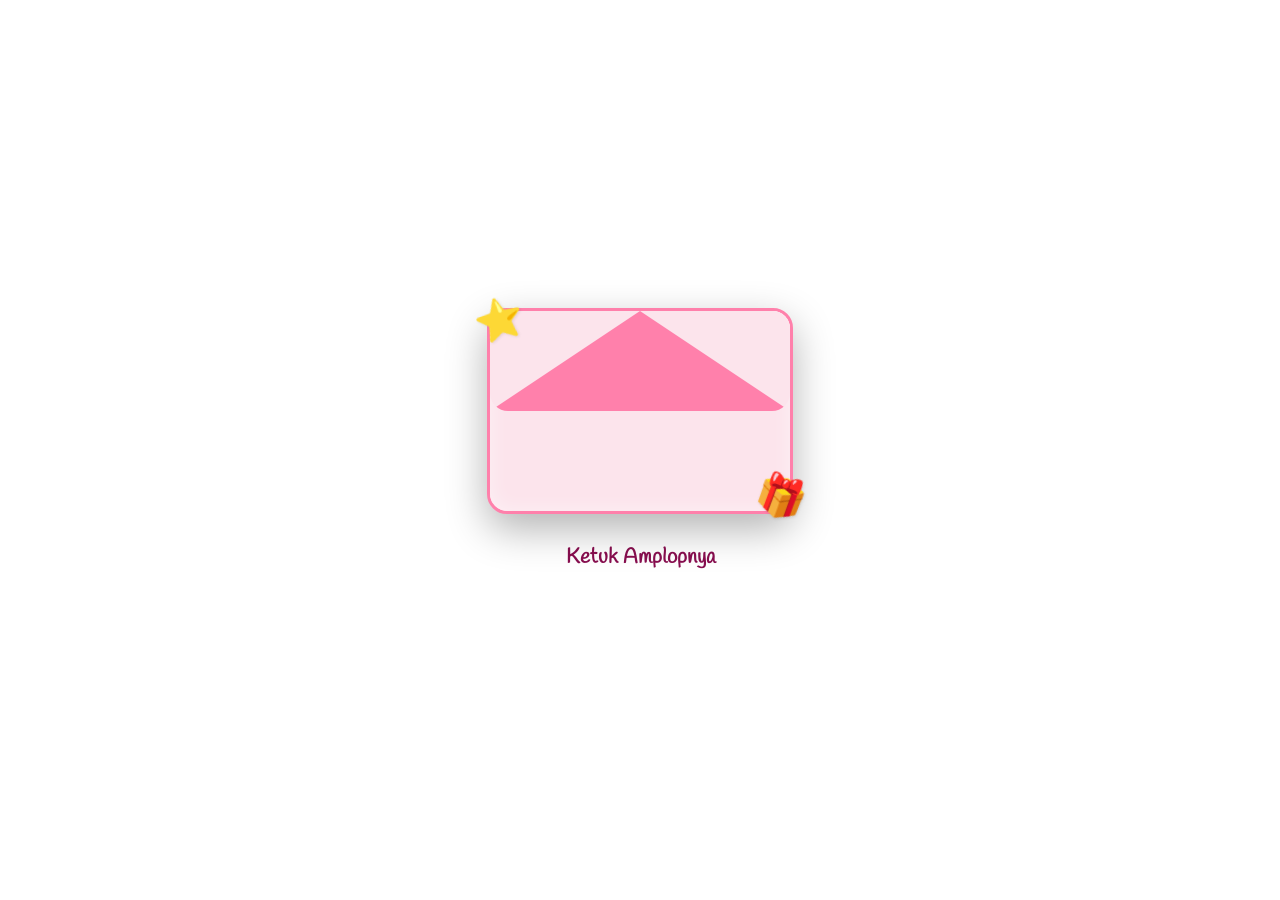
<file: index.html>
<!DOCTYPE html>
<html lang="id">
<head>
    <meta charset="UTF-8">
    <meta name="viewport" content="width=device-width, initial-scale=1.0">
    <title>Pesan Khusus Untukmu ❤️</title>
    
    <link href="https://fonts.googleapis.com/css2?family=Handlee&display=swap" rel="stylesheet">
    
    <link rel="stylesheet" href="envelope-style.css">
</head>
<body>

    <div class="envelope-container" id="envelopeContainer">
        <div class="envelope" id="envelope">
            
            <div class="sticker left-top">⭐</div>
            <div class="sticker right-bottom">🎁</div>
            
            <div class="envelope-front"></div>
            <div class="envelope-back"></div>
            <div class="envelope-flap"></div>
            <div class="envelope-message">
                <h2>Untukmu, Bidadariku!</h2>
                <p>Ayo, buka! Ada pesan istimewa menantimu!</p>
            </div>
        </div>
        <p class="instruction">Ketuk Amplopnya</p>
    </div>

    <script src="envelope-script.js"></script>
</body>
</html>
</file>
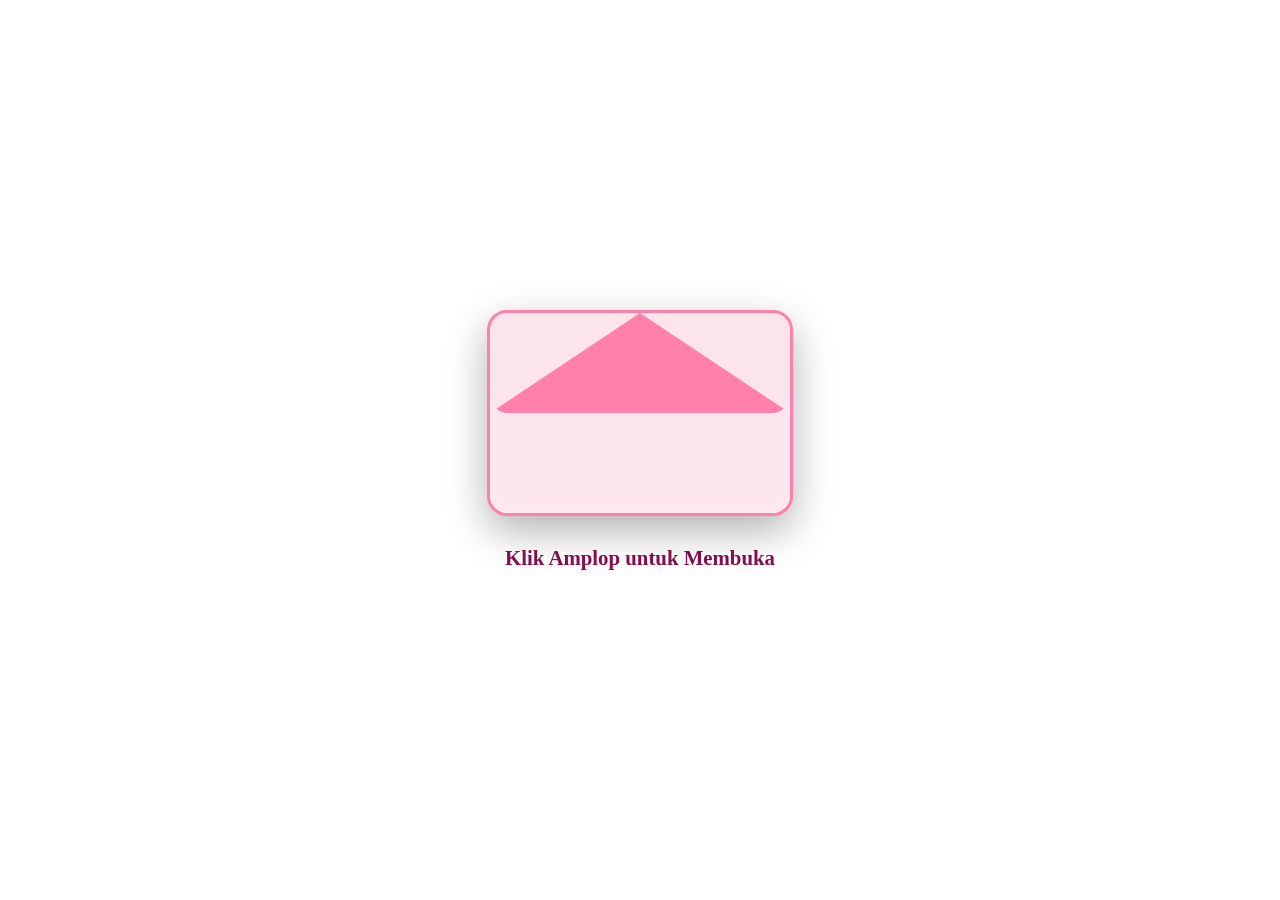
<file: welcome.html>
<!DOCTYPE html>
<html lang="id">
<head>
    <meta charset="UTF-8">
    <meta name="viewport" content="width=device-width, initial-scale=1.0">
    <title>Pesan Khusus Untukmu ❤️</title>
    <link rel="stylesheet" href="envelope-style.css">
</head>
<body>

    <div class="envelope-container" id="envelopeContainer">
        <div class="envelope" id="envelope">
            <div class="envelope-front"></div>
            <div class="envelope-back"></div>
            <div class="envelope-flap"></div>
            <div class="envelope-message">
                <h2>Untukmu, [Nama Pasangan]</h2>
                <p>Ada pesan istimewa menantimu!</p>
            </div>
        </div>
        <p class="instruction">Klik Amplop untuk Membuka</p>
    </div>

    <script src="envelope-script.js"></script>
</body>
</html>
</file>
<file: envelope-style.css>
/* --- BACKGROUND & FONT LUCU --- */

body {
    margin: 0;
    padding: 0;
    display: flex;
    justify-content: center;
    align-items: center;
    min-height: 100vh;
    
    /* Ganti 'gambar-latar.jpg' dengan file gambar Anda sendiri */
    background: url('https://github.com/masrahmat-id/romance/raw/img/bg-garis.jpg') no-repeat center center fixed; 
    background-size: cover;
    
    font-family: 'Handlee', cursive; /* Menggunakan font lucu dari Google Fonts */
    color: #444;
    overflow: hidden;
}

/* --- DEKORASI AMPLOP & STIKER --- */

.envelope-container {
    perspective: 1000px;
    cursor: pointer;
    text-align: center;
}

.envelope {
    position: relative;
    width: 300px;
    height: 200px;
    background-color: #fce4ec; /* Pink Pastel Lebih Lembut */
    border-radius: 20px; /* Sudut lebih membulat */
    box-shadow: 0 15px 40px rgba(0, 0, 0, 0.3); /* Bayangan lebih tebal */
    transition: transform 1s cubic-bezier(0.68, -0.55, 0.27, 1.55); /* Animasi lebih 'memantul' */
    transform-style: preserve-3d;
    margin-bottom: 30px;
    border: 3px solid #ff80ab; /* Garis tepi pink cerah */
}

/* Dekorasi Stiker */
.sticker {
    position: absolute;
    font-size: 2.5em;
    z-index: 4; /* Pastikan stiker di atas flap */
    text-shadow: 1px 1px 3px rgba(0, 0, 0, 0.1);
    transition: transform 0.5s;
}

.left-top {
    top: -15px;
    left: -15px;
    transform: rotate(-15deg);
}

.right-bottom {
    bottom: -15px;
    right: -15px;
    transform: rotate(20deg);
}

.envelope.open .left-top,
.envelope.open .right-bottom {
    transform: scale(1.2); /* Efek stiker bergerak saat dibuka */
}

/* --- BAGIAN AMPLOP LAINNYA --- */

.envelope-front, .envelope-back, .envelope-flap {
    position: absolute;
    background-color: #fce4ec; 
    border-radius: 18px; 
}

.envelope-front {
    width: 100%;
    height: 100%;
    z-index: 2;
    box-shadow: inset 0 0 20px rgba(255, 255, 255, 0.5); 
}

.envelope-flap {
    /* Bentuk flap lebih membulat */
    width: 0;
    height: 0;
    border-left: 150px solid transparent;
    border-right: 150px solid transparent;
    border-bottom: 100px solid #ff80ab; /* Warna cerah */
    position: absolute;
    top: 0;
    left: 0;
    transform-origin: top;
    transition: transform 0.8s cubic-bezier(0.68, -0.55, 0.27, 1.55);
    z-index: 3;
}

.envelope-message {
    position: absolute;
    top: 50%;
    left: 50%;
    transform: translate(-50%, -50%);
    color: #880e4f; /* Warna teks yang kontras */
    font-size: 1.3em;
    text-align: center;
    opacity: 0;
    transition: opacity 0.6s ease-in-out 0.4s; /* Delay untuk tampil setelah flap terbuka */
    z-index: 4; 
}

.envelope-message h2 {
    margin-bottom: 8px;
    font-size: 2em;
    font-weight: normal;
}

.envelope-message p {
    font-size: 0.8em;
}

.instruction {
    color: #880e4f;
    font-size: 1.3em;
    font-weight: bold;
    animation: pulse 1.5s infinite;
}

/* --- ANIMASI --- */

.envelope.open .envelope-flap {
    transform: rotateX(180deg); 
    border-bottom: 100px solid #fce4ec; /* Flap kembali ke warna amplop saat terbuka */
}

.envelope.open .envelope-message {
    opacity: 1;
}

.envelope.open {
    transform: translateY(-80px) rotate(5deg); /* Naik dan miring sedikit saat dibuka */
}

@keyframes pulse {
    0% { transform: scale(1); opacity: 1; }
    50% { transform: scale(1.1); opacity: 0.9; }
    100% { transform: scale(1); opacity: 1; }
}
</file>
